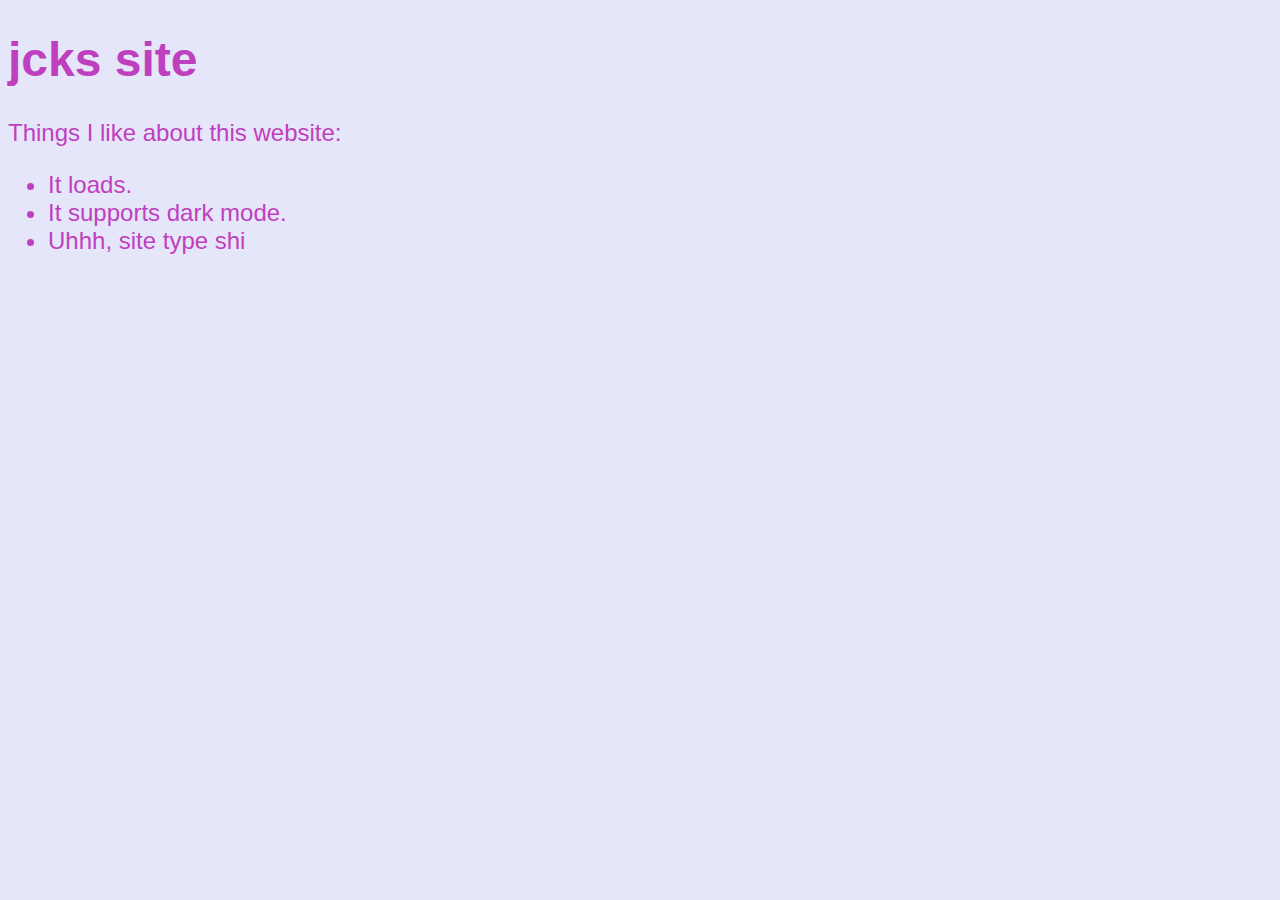
<file: index.html>
<!DOCTYPE html>
<html>
	<head>
		<meta charset="UTF-8" />
		<meta name="viewport" content="width=device-width,initial-scale=1" />
		<title>[redacted] Website</title>
		<meta name="author" content="name" />
		<meta name="description" content="This is an [redacted] website" />
		<meta name="keywords" content="best,ever,[redacted],website" />
		<style type="text/css">
			body {
				background: #E6E6FA;
				color: #BF40BF;
				font-size: 1.5em;
				font-family: -apple-system, sans-serif;
			}
			@media (prefers-color-scheme: dark) {
				body {
					background: #301934;
					color: #AA336A;
				}
			}
		</style>
	</head>
	<body>
		<H1>jcks site</H1>
		<p>Things I like about this website:</p>
		<ul>
			<li>It loads.</li>
			<li>It supports dark mode.</li>
			<li>Uhhh, site type shi</li>
		</ul>
		<script type="text/javascript">
			function eyo() {
				alert("hi");
			}
			window.onload = eyo;
		</script>
	</body>
</html>
</file>
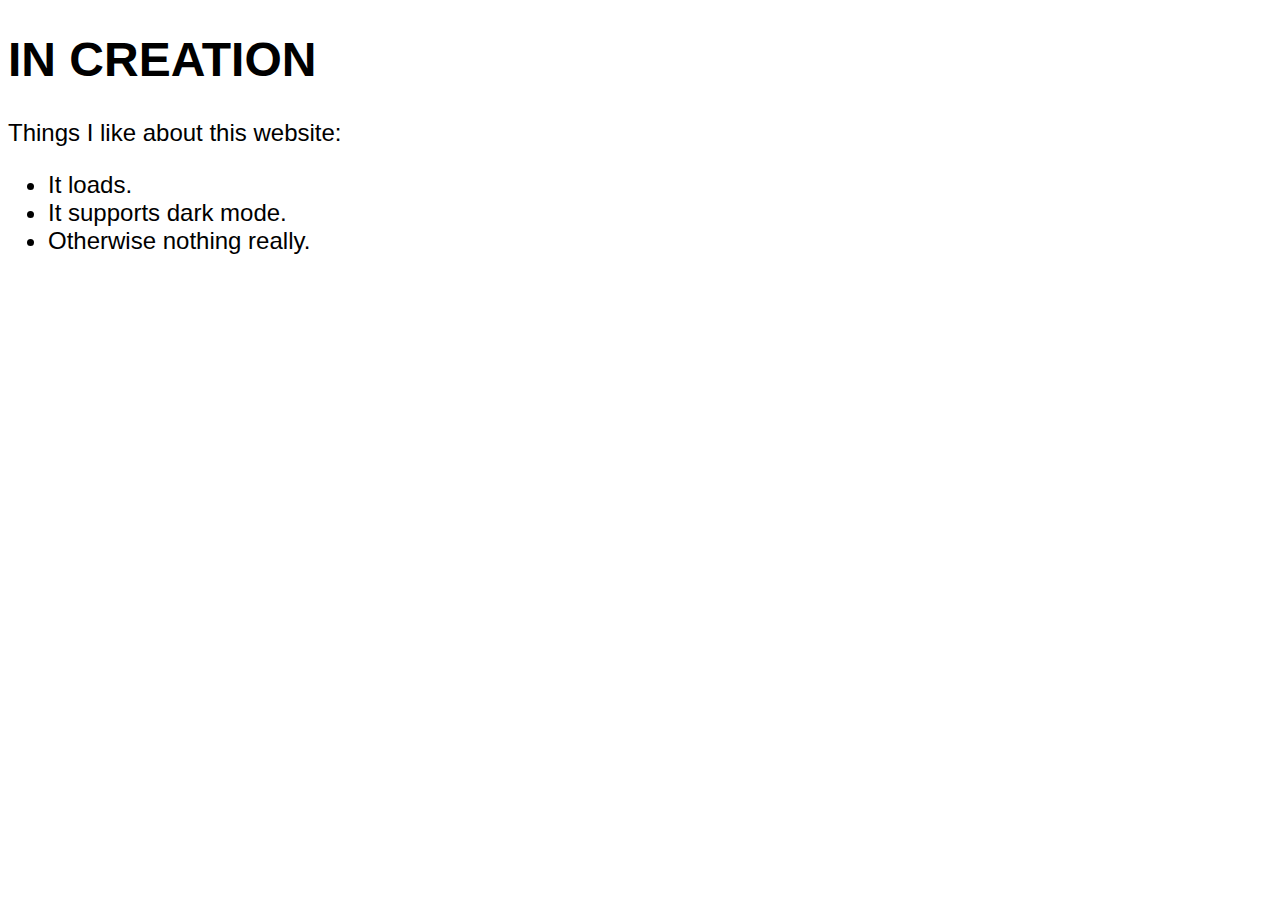
<file: Index.html>
<!DOCTYPE html>
<html>
	<head>
		<meta charset="UTF-8" />
		<meta name="viewport" content="width=device-width,initial-scale=1" />
		<title>Example Website</title>
		<meta name="author" content="name" />
		<meta name="description" content="This is an [redacted] website" />
		<meta name="keywords" content="best,ever,[redacted],website" />
		<style type="text/css">
			body {
				background: #fff;
				color: #000;
				font-size: 1.5em;
				font-family: -apple-system, sans-serif;
			}
			@media (prefers-color-scheme: dark) {
				body {
					background: #000;
					color: #fff;
				}
			}
		</style>
	</head>
	<body>
		<H1>IN CREATION</H1>
		<p>Things I like about this website:</p>
		<ul>
			<li>It loads.</li>
			<li>It supports dark mode.</li>
			<li>Otherwise nothing really.</li>
		</ul>
		<script type="text/javascript">
			function greet() {
				alert("Welcome to the [redacted] website");
			}
			window.onload = greet;
		</script>
	</body>
</html>
</file>
